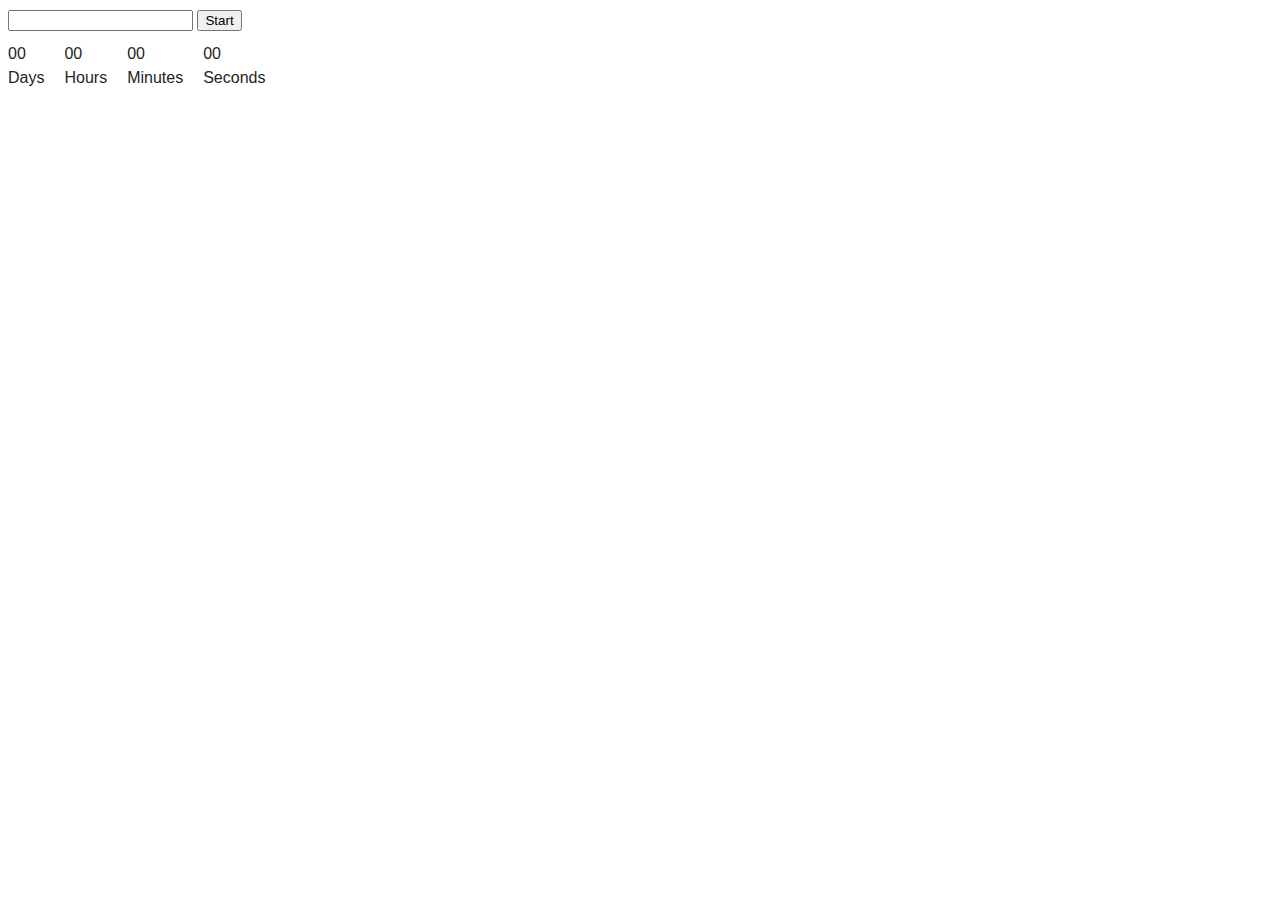
<file: src/1-timer.html>
<!DOCTYPE html>
<html lang="en">
<head>
    <meta charset="UTF-8">
    <meta name="viewport" content="width=device-width, initial-scale=1.0">
    <title>Document</title>
    <script src="./js/1-timer.js" defer type="module"></script>
    <link rel="stylesheet" href="./css/styles.css">
</head>
<body>
    <input type="text" id="datetime-picker" />
<button type="button" data-start>Start</button>

<div class="timer">
  <div class="field">
    <span class="value" data-days>00</span>
    <span class="label">Days</span>
  </div>
  <div class="field">
    <span class="value" data-hours>00</span>
    <span class="label">Hours</span>
  </div>
  <div class="field">
    <span class="value" data-minutes>00</span>
    <span class="label">Minutes</span>
  </div>
  <div class="field">
    <span class="value" data-seconds>00</span>
    <span class="label">Seconds</span>
  </div>
</div>

</body>
</html>
</file>
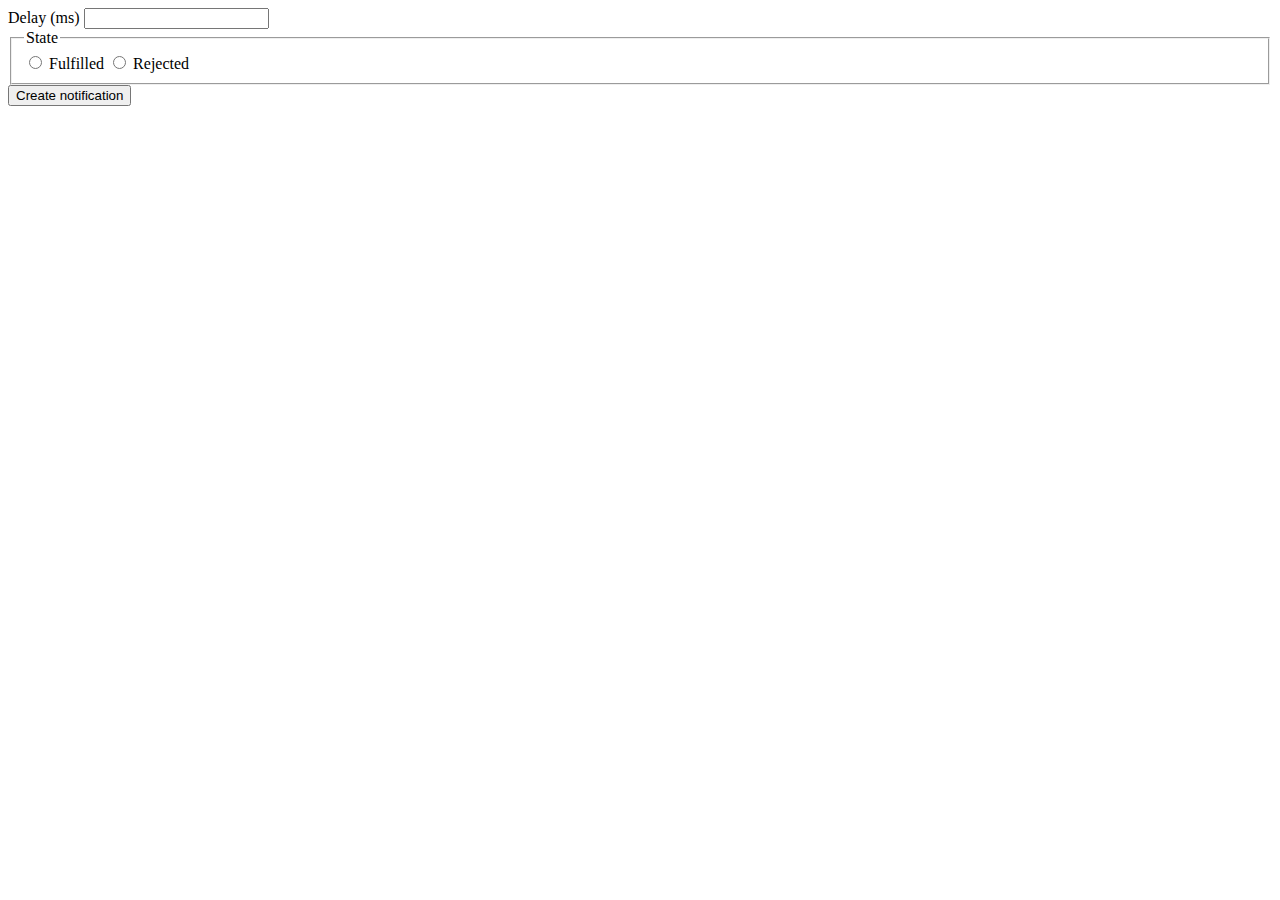
<file: src/2-snackbar.html>
<!DOCTYPE html>
<html lang="en">
<head>
    <meta charset="UTF-8">
    <meta name="viewport" content="width=device-width, initial-scale=1.0">
    <title>Document</title>
    <script src="./js/2-snackbar.js" defer type="module"></script>
<body>
    <form class="form">
        <label class="delay">
          Delay (ms)
          <input class="input" type="number" name="delay" required />
        </label>
      
        <fieldset class="fieldset">
          <legend>State</legend>
          <label>
            <input class="fulfilled" type="radio" name="state" value="fulfilled" required />
            Fulfilled
          </label>
          <label>
            <input class="rejected" type="radio" name="state" value="rejected" required />
            Rejected
          </label>
        </fieldset>
      
        <button type="submit">Create notification</button>
      </form>
      
</body>
</html>
</file>
<file: src/css/styles.css>
/**
  |============================
  | include css partials with
  | default @import url()
  |============================
*/
@import url('./reset.css');

@import url('./header.css');

:root {
  font-family: Inter, Avenir, Helvetica, Arial, sans-serif;
  font-size: 16px;
  line-height: 24px;
  font-weight: 400;

  color: #242424;
  background-color: rgba(255, 255, 255, 0.87);

  font-synthesis: none;
  text-rendering: optimizeLegibility;
  -webkit-font-smoothing: antialiased;
  -moz-osx-font-smoothing: grayscale;
  -webkit-text-size-adjust: 100%;
}

.timer{
  display: flex;
  flex-direction: row;
  gap: 20px;
  margin-top: 10px;
  margin-bottom: 50px;
}

.field{
  display: flex;
  flex-direction: column;
  font-size: bold;
}

.fieldset{
  width: 200px;
  margin-bottom: 20px;
}

.delay{
  display: flex;
  flex-direction: column;
  width: 230px;
}
</file>
